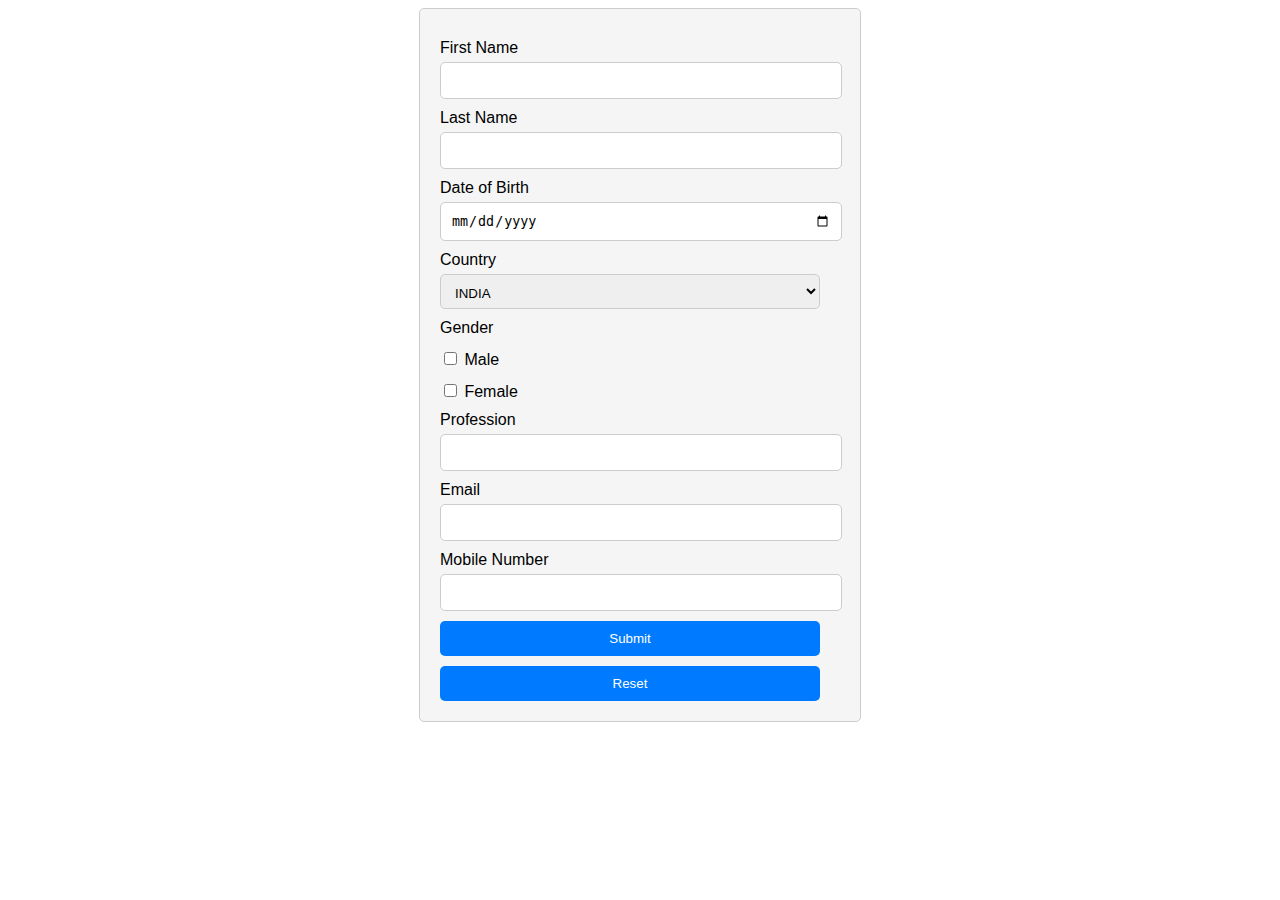
<file: HTML/WebPage/index.html>
<!DOCTYPE html>
<html>
<head>
  <title>Survey Form</title>
  <link rel="stylesheet" type="text/css" href="styles.css">
</head>
<body>
  <div class="form-container">
    <form id="survey-form">
      <label for="first-name">First Name</label>
      <input type="text" id="first-name" required>

      <label for="last-name">Last Name</label>
      <input type="text" id="last-name" required>

      <label for="dob">Date of Birth</label>
      <input type="date" id="dob" required>

      <label for="country">Country</label>
      <select id="country" required>
        <option value="INDIA">INDIA</option>
        <option value="USA">USA</option>
        <option value="Canada">Canada</option>
        <option value="UK">UK</option>
      </select>

      <label>Gender</label>
      <label for="male"><input type="checkbox" id="male" name="gender" value="Male"> Male</label>
      <label for="female"><input type="checkbox" id="female" name="gender" value="Female"> Female</label>

      <label for="profession">Profession</label>
      <input type="text" id="profession" required>

      <label for="email">Email</label>
      <input type="email" id="email" required>

      <label for="mobile">Mobile Number</label>
      <input type="tel" id="mobile" required>

      <button type="button" id="submit-button" onclick="submitForm()">Submit</button>
      <button type="button" id="reset-button" onclick="resetForm()">Reset</button>
    </form>
  </div>
  <script src="script.js"></script>
</body>
</html>
</file>
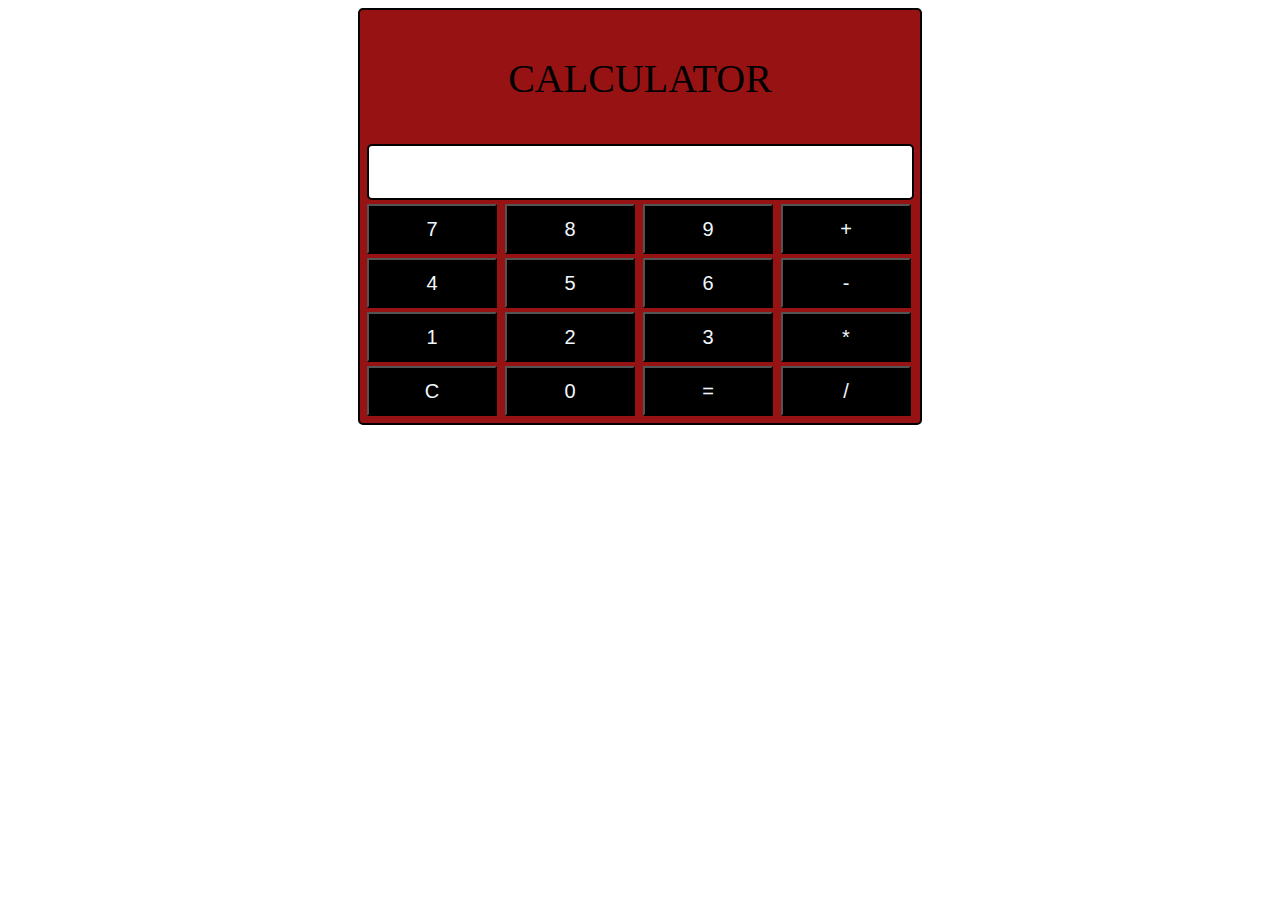
<file: HTML/Calculator/calculator.html>
<!DOCTYPE html>
<html>
<head>
  <title>Calculator</title>
  <link rel="stylesheet" type="text/css" href="styles.css">
</head>
<body>
  <div id="calculator">
    <p style="font-size: 40px; text-align: center;">CALCULATOR</p>
    <input type="text" id="display" readonly>
    <br>
    <input type="button" value="7" onclick="addToDisplay('7')">
    <input type="button" value="8" onclick="addToDisplay('8')">
    <input type="button" value="9" onclick="addToDisplay('9')">
    <input type="button" value="+" onclick="addToDisplay('+')">
    <br>
    <input type="button" value="4" onclick="addToDisplay('4')">
    <input type="button" value="5" onclick="addToDisplay('5')">
    <input type="button" value="6" onclick="addToDisplay('6')">
    <input type="button" value="-" onclick="addToDisplay('-')">
    <br>
    <input type="button" value="1" onclick="addToDisplay('1')">
    <input type="button" value="2" onclick="addToDisplay('2')">
    <input type="button" value="3" onclick="addToDisplay('3')">
    <input type="button" value="*" onclick="addToDisplay('*')">
    <br>
    <input type="button" value="C" onclick="clearDisplay()">
    <input type="button" value="0" onclick="addToDisplay('0')">
    <input type="button" value="=" onclick="calculate()">
    <input type="button" value="/" onclick="addToDisplay('/')">
  </div>
  <script src="calculator.js"></script>
</body>
</html>
</file>
<file: HTML/WebPage/styles.css>
body {
    font-family: Arial, sans-serif;
  }
  
  .form-container {
    max-width: 400px;
    margin: 0 auto;
    padding: 20px;
    border: 1px solid #ccc;
    border-radius: 5px;
    background-color: #f5f5f5;
  }
  
  .form-container label {
    display: block;
    margin-top: 10px;
  }
  
  .form-container input, .form-container select {
    width: 95%; 
    padding: 10px;
    margin-top: 5px;
    border: 1px solid #ccc;
    border-radius: 5px;
  }
  
  .form-container select {
    width: 95%; 
    height: 35px;
  }
  
  .form-container input[type="checkbox"] {
    width: auto;
  }
  
  .form-container input[type="text"] {
    padding: 10px;   
  }
  
  .form-container button {
    display: block;
    width: 95%;
    padding: 10px;
    margin-top: 10px;
    background-color: #007BFF;
    color: white;
    border: none;
    border-radius: 5px;
    cursor: pointer;
  }
</file>
<file: HTML/Calculator/styles.css>
#calculator {
    width: 550px;
    margin: 0 auto;
    border: 2px solid #000000;
    border-radius: 5px;
    padding: 5px;
    background-color: #971313;
  }
#display{
    width: 539px;
    font-size: 20px;
    border: 2px solid #000000;
    border-radius: 5px;
    
}
 input[type="text"] {
    width: 130px;
    height: 50px;
    margin: 2px;
    font-size: 20px;
    color: aliceblue;
  }
  input[type="button"]{
    width: 130px;
    height: 50px;
    margin: 2px;
    font-size: 20px;
    background-color: #000000;
    color: aliceblue;
  }
</file>
